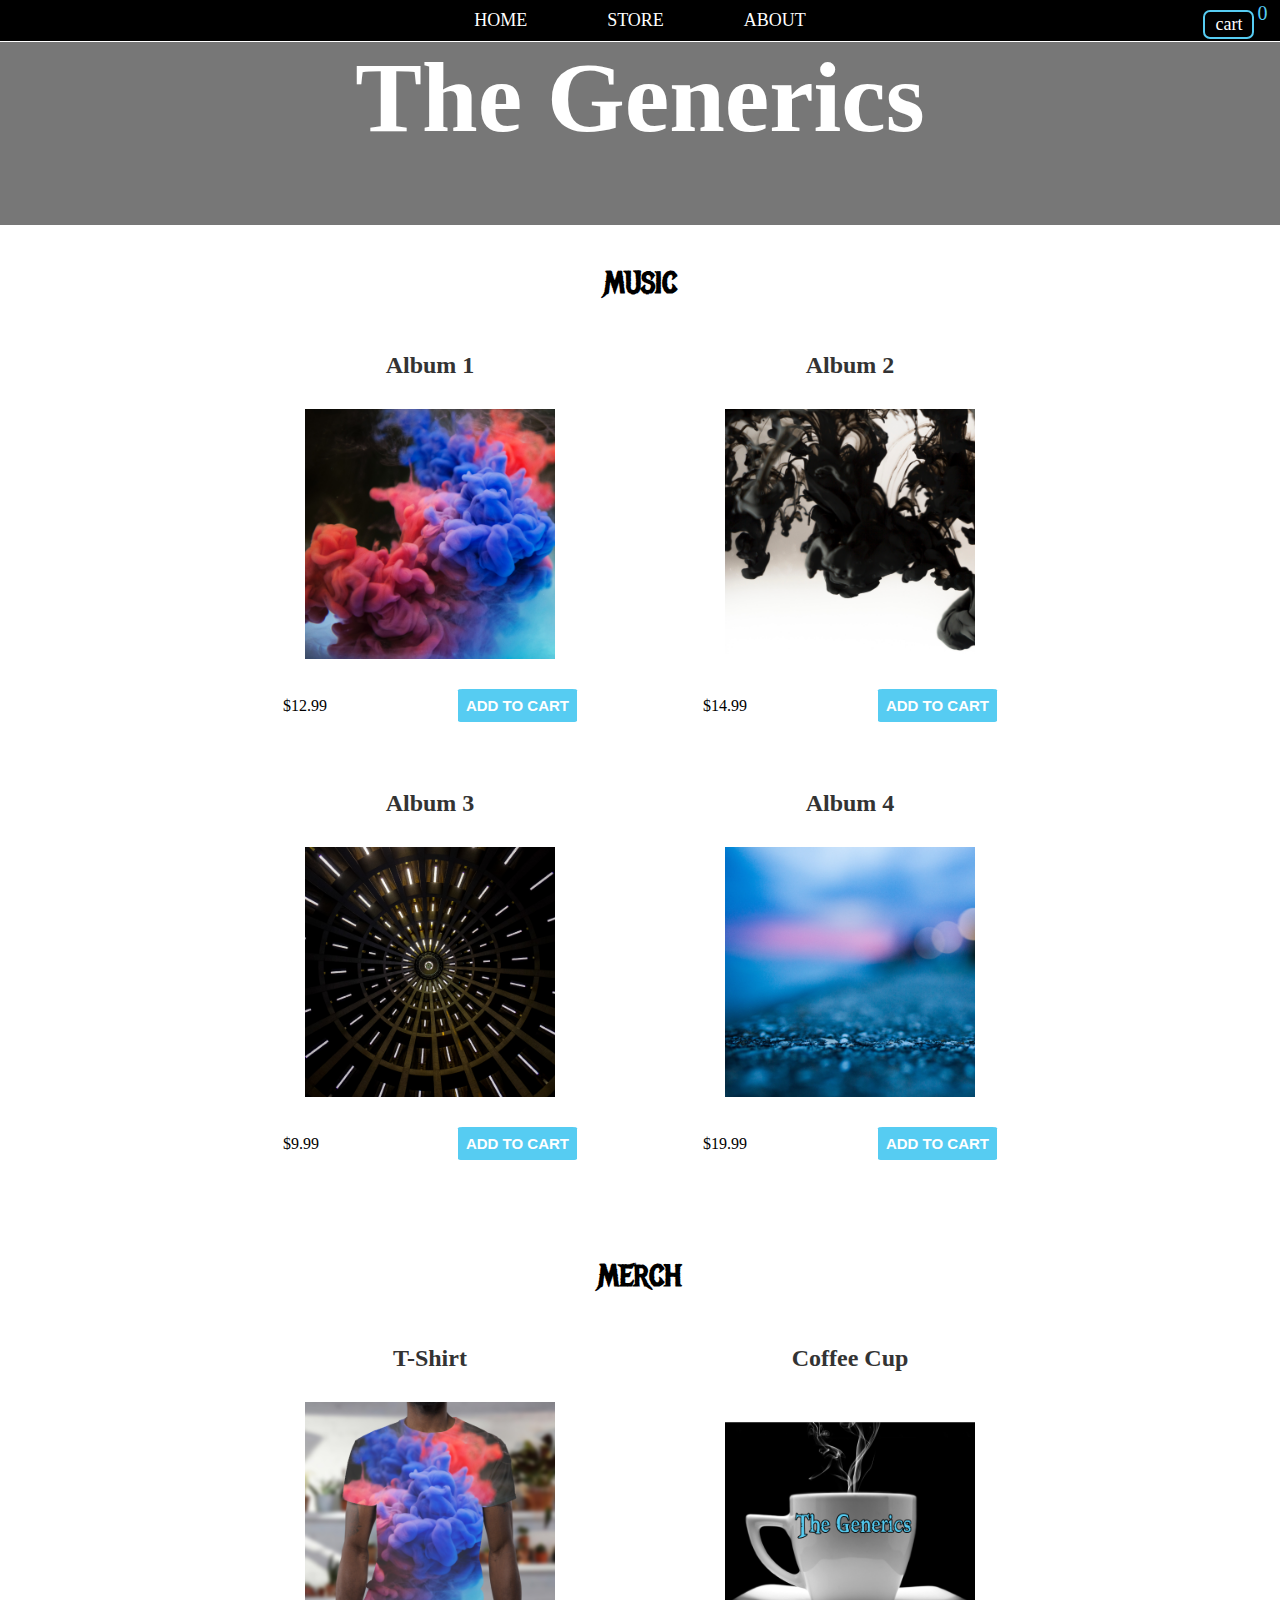
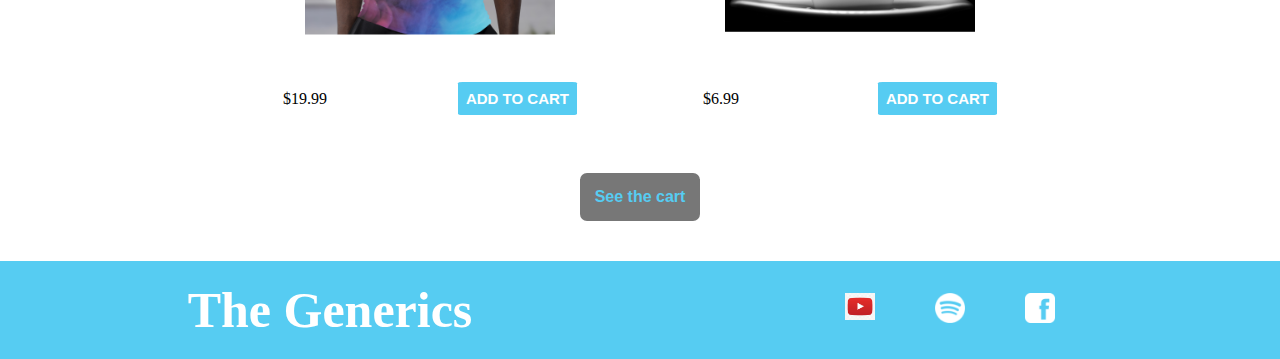
<file: Buildingblocksofecommerce/index.html>
<!DOCTYPE html>
<html lang="en">
<head>
    <meta charset="UTF-8">
    <meta name="viewport" content="width=device-width, initial-scale=1.0">
    <title>E-Commerce Project</title>
    <link rel="stylesheet" href="./style.css">

</head>
<body>
    <div id="EcommerceContainer">
        <header>
            <ul class='header'>
                <li><a href="./home.html">HOME</a></li>
                <li><a href="./index.html">STORE</a></li>
                <li><a href="./aboutus.html">ABOUT</a></li>
                <a href="#" class="cart-holder">cart<span class='cart-number'>0</span></a>
            </ul>
            <h1>The Generics</h1>
        </header>
        <section id="music" class="container">
            <h2>MUSIC</h2>
            <div id ="music-content">
                <div id='album1'>
                    <h3>Album 1</h3>
                    <div class="image-container">
                        <img class="prod-images" src="./img/Album 1.png" alt="">
                    </div>
                                    <div class="prod-details">
                        <span>$<span>12.99</span></span>
                        <button class="shop-item-button" type='button'>ADD TO CART</button>
                    </div>
                </div>
                <div id='album2'>
                    <h3>Album 2</h3>
                    <div class="image-container">
                        <img class="prod-images" src="./img/Album 2.png" alt="">
                    </div>
                                    <div class="prod-details">
                        <span>$<span>14.99</span></span>
                        <button class="shop-item-button" type='button'>ADD TO CART</button>
                    </div>
                </div>
                <div id='album3'>
                    <h3>Album 3</h3>
                    <div class="image-container">
                        <img class="prod-images" src="./img/Album 3.png" alt="">
                    </div>
                                    <div class="prod-details">
                        <span>$<span>9.99</span></span>
                        <button class="shop-item-button" type='button'>ADD TO CART</button>
                    </div>
                </div>
                <div id='album4'>
                    <h3>Album 4</h3>
                    <div class="image-container">
                        <img class="prod-images" src="./img/Album 4.png" alt="">
                    </div>
                                    <div class="prod-details">
                        <span>$<span>19.99</span></span>
                        <button class="shop-item-button" type='button'>ADD TO CART</button>
                    </div>
                </div>
            </div>

        </section>
        <section id="merch" class="container">
            <h2>MERCH</h2>
            <div id="merch-content">
                <div id="t-shirt">
                    <h3>T-Shirt</h3>
                    <div class="image-container">
                        <img class="prod-images" src="./img/Shirt.png" alt="">
                    </div>
                                <div class="prod-details">
                        <span>$<span>19.99</span></span>
                        <button class="shop-item-button" type='button'>ADD TO CART</button>
                    </div>
                </div>
                <div id="coffee-cup">
                    <h3>Coffee Cup</h3>
                    <div class="image-container">
                        <img class="prod-images" src="./img/Cofee.png" alt="">
                    </div>
                                <div class="prod-details">
                        <span>$<span>6.99</span></span>
                        <button class="shop-item-button" type='button'>ADD TO CART</button>
                    </div>
                </div>
            </div>

        </section>
        <section id="cart" class="container">
            <h2>CART</h2>
            <button class="cancel">X</button>
            <div class="cart-row cart-header">
                <span class='cart-item cart-column'>ITEM</span>
                <span class='cart-price cart-column'>PRICE</span>
                <span class='cart-quantity cart-column'>QUANTITY</span>
            </div>
            <div class='cart-items'>
               
            </div>
            <div class="cart-total">
                <span>
                    <span class='total-title'> <strong>Total</strong>
                        </span>
                    $<span id='total-value'>0</span>
                </span>
            </div>
            <button class='purchase-btn' type='button'>PURCHASE</button>
        </section>

        <button class="cart-btn-bottom"> <a href="#cart" class="cart-bottom">See the cart</a></button>
    </div>
  
    <div id="container"></div>
    <footer>
        <div class="footer-title">
            The Generics
        </div>
        <div class="footer-icons">
            <ul>
                <li><a href="https://www.youtube.com">
                    <img src="./img/6260efc8fc9a9002669d2f4ad9956cc0.jpg" alt="">
                </a></li>
                <li><a href="https://spotify.com">
                    <img src="./img/Spotify Logo.png" alt="">
                </a></li>
                <li><a href="https://facebook.com">
                    <img src="./img/Facebook Logo.png" alt="">
                </a></li>
            </ul>
        </div>
    </footer>
    <script src="index.js"></script>
</body>
</html>
</file>
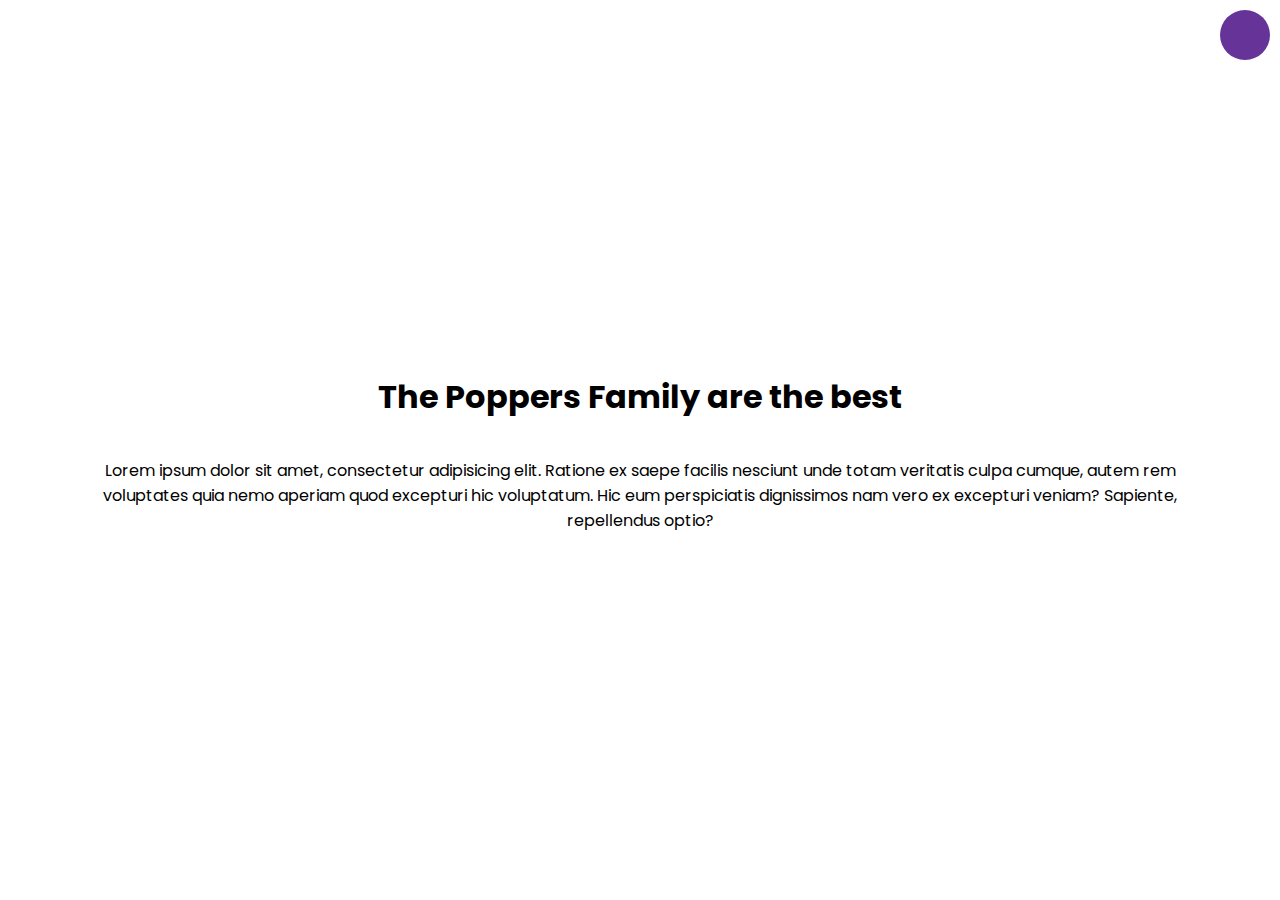
<file: darkmodetoggle/index.html>
<!DOCTYPE html>
<html lang="en">
    <head>
        <meta charset="UTF-8" />
        <meta name="viewport" content="width=device-width, initial-scale=1.0" />
        <title>Dark Mode Toggle</title>
        <link rel="stylesheet" href="style.css" />
        <script src="script.js" defer></script>
    </head>
    <body>
        <div class="toggle-container">
            <input type="checkbox" id="toggle" name="toggle" /><label
                for="toggle"
            ></label>
        </div>
        <h1>The Poppers Family are the best</h1>
        <p>
            Lorem ipsum dolor sit amet, consectetur adipisicing elit. Ratione ex
            saepe facilis nesciunt unde totam veritatis culpa cumque, autem rem
            voluptates quia nemo aperiam quod excepturi hic voluptatum. Hic eum
            perspiciatis dignissimos nam vero ex excepturi veniam? Sapiente,
            repellendus optio?
        </p>
    </body>
</html>
</file>
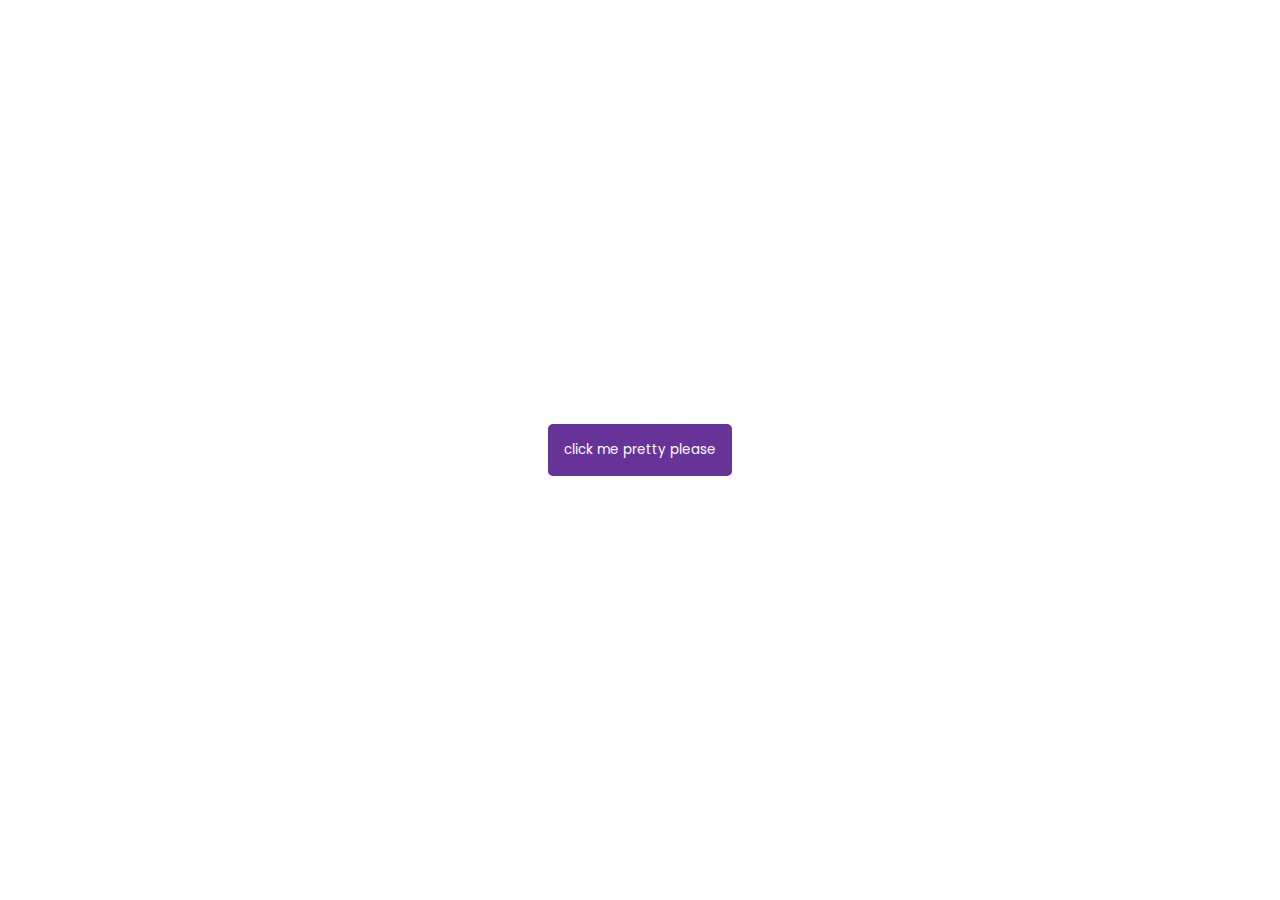
<file: Toastnotification/index.html>
<!DOCTYPE html>
<html lang="en">
<head>
    <meta charset="UTF-8">
    <meta http-equiv="X-UA-Compatible" content="IE=edge">
    <meta name="viewport" content="width=device-width, initial-scale=1.0">
    <title>Toast notification</title>
    <link rel="stylesheet" href="style.css"/>
    <script src="script.js" defer></script>
</head>
<body>
    <div id="container"></div>
    <button id = "btn">click me pretty please</button>
</body>
</html>
</file>
<file: Buildingblocksofecommerce/style.css>
@import url('https://fonts.googleapis.com/css2?family=Metal+Mania&display=swap');

* {
    box-sizing: border-box;
    margin: 0;
    padding: 0;
}
/* body{
    height:100vh;
} */
header {
    text-align: center;
    margin:0;
    padding:0px;
    padding-bottom:30px;
    background:#777;
    color:white;
}

#cart{
    position: fixed;
    height: 95%;
}
header h1{
    padding:40px;
    font-size:100px;
}
header ul{
    display:flex;
    padding:10px;
    font-size:18px;
    font-weight:200;
    justify-content: center;
    list-style-type: none;
    border-bottom:0.1rem solid white;
    position: fixed;
    top: 0%;
    background: black;
    width: 100%;
    z-index: 1;
}
header li{
    margin:0px 40px;
}
header li a{
    text-decoration: none;
    color:white;
}
header h6{
    padding:10px;
    font-size:20px;
    font-weight: normal;;
    border-bottom: 0.1rem solid white;
}
header h6 a {
    text-decoration: none;
    color:white;
}
header .latest-album{
    display:block;
    border:1px solid #56CCF2;
    padding:15px 30px;
    font-size:23px;
    font-weight: 200;
    margin:10px auto;
    background: inherit;
    cursor: pointer;
    color:white;
}
header .play-btn{
    cursor: pointer;
    display:block;
    border:2px solid #56CCF2;
    border-radius:50%;
    padding:20px;
    font-size:30px;
    font-weight: 200;
    margin:20px auto;
    background: inherit;
    color:#56CCF2;
}

#tours .tour-item{
    display:flex;
    border-bottom:1px solid black;
    padding:10px;
}
#tours .tour-item .tour-date{
    width:12%;
}
#tours .tour-item .tour-place{
    width:25%;
    color:#777;
}
#tours .tour-item .tour-spec-place{
    width:53%;
    color:#777;
}
#tours .tour-item .buy-btn{
    width:20%;
    background: #56CCF2;
    color:white;
    border:none;
    padding:7px;
    border-radius:5px;
    font-weight:700;
    font-family: 'Segoe UI', Tahoma, Geneva, Verdana, sans-serif;
}
section h2{
    font-family:"Metal Mania";
    text-align:center;
    padding:20px;
    font-size:30px;
}
.container{
    max-width:900px;
    margin:0 auto;
    padding:20px 30px;
}
#music-content{
    display:flex;
    flex-wrap: wrap;
    justify-content:space-around;
}
#music-content div{
    margin:30px;
}
#music-content div h3{
    display: block;
    width: 100%;
    text-align: center;
    font-size: 24px;
    color: #333;
    margin-bottom: 15px;
}
#music-content .prod-details{
    display: flex;
    margin: 8px;
    align-items: center;
    justify-content: space-between;
}
#music-content .shop-item-button{
    cursor:pointer;
    padding:8px;
    color:white;
    border:none;
    font-size:15px;
    font-weight: bold;
    border-radius: 4%;
    background: #56CCF2;
}
#music-content .shop-item-button:hover, #merch-content .shop-item-button:hover{
    background: #0eabdf;
}
#merch-content{
    display:flex;
    flex-wrap: wrap;
    justify-content:space-around;
}
#merch-content div{
    margin:30px;
}
#merch-content div h3{
    display: block;
    width: 100%;
    text-align: center;
    font-size: 24px;
    color: #333;
    margin-bottom: 15px;
}
#merch-content .prod-details{
    display:flex;
    margin:8px;
    align-items:center;
    justify-content: space-between;
}
#merch-content .shop-item-button{
    cursor:pointer;
    padding:8px;
    color:white;
    border:none;
    font-size:15px;
    font-weight: bold;
    border-radius: 4%;
    background: #56CCF2;
}
.cart-row{
    font-size:18px;
    display:flex;
}
.cart-header{
    font-size:1.2rem;
    font-weight: bold;
}
.cart-item{
    width:45%;
}
.cart-img{
    width:80px;
    border-radius:8%;
    margin-right:20px;
}
.cart-price{
    width:20%;
}
.cart-quantity{
    width:35%;
}
.cart-column{
    display: flex;
    align-items: center;
    border-bottom: 1px solid black;
    margin-right: 1.5em;
    padding-bottom: 10px;
    margin-top: 10px;
}
.cart-quantity input{
    width:40px;
    height:30px;
    border:1px solid rgb(0, 204, 255) ;
    border-radius:8%;
    outline:none;
    text-align:center;
    margin-right:20px;
}
.cart-quantity button{
    color:white;
    font-weight: bold;
    background: rgb(231, 76, 76);
    cursor: pointer;
    border:none;
    border-radius:8%;
    height:30px;
    outline:none;
    padding: 0px 7px;
}
.cart-quantity button:hover{
    background: rgb(218, 37, 37);;
}
.cart-total{
    display:flex;
    flex-direction: row-reverse;
    font-size:1.2rem;
    margin:20px;
}
.cart-total .total-title{
    margin-right:10px;
    font-size:1.5rem;
}

.purchase-btn{
    display: flex;
    align-items: center;
    justify-content: center;
    margin:auto;
    margin-top: 50px;
    background: #56CCF2;
    color:white;
    font-size:1.2rem;
    font-weight: bold;
    border:none;
    border-radius:8%;
    padding:12px;
    cursor: pointer;
}
.purchase-btn:hover{
    background-color:#18acdd;
}
footer{
    display:flex;
    margin-top:40px;
    padding:20px;
    background: #56CCF2;
}
footer .footer-title{
    text-align: center;
    color:white;
    width:50%;
    font-size:50px;
    font-weight:bold;
    margin:0 auto;
}
footer .footer-icons{
    width:50%;
    display:flex;
    align-items:center;
    justify-content: space-around;
}
.footer-icons ul{
    list-style-type: none;
    display:flex;
}
.footer-icons li{
    padding:10px;
    margin:0px 20px;
}
.footer-icons li:hover{
    background:rgb(17, 206, 206);
}
.footer-icons img{
    width:30px;
}

/* About */
#about{
    max-width:900px;
    margin:0 auto;
    font-size: 22px;
}
#about h3{
    text-align: center;
    font-size:25px;
    margin:20px;
}
#about div{
    /* display:flex; */
}

#about img{
    float:left;
    margin:20px 50px;
    border-radius: 50%;
    width:200px;
    height:200px;
}

#about p{
    font-size:17px;
    margin:20px;
    color:#777;
}

#container{
    position:fixed;
    bottom:10px;
    right:10px;
}
.notification {
    background-color: #56CCF2;
    border-radius: 5px;
    color: black;
    padding: 2rem;
    margin: 1rem;
}

.notification h4 span{
    color:rgb(235, 33, 33);
}

.image-container{
    height: 250px;
    width: 250px;
    overflow: hidden;
}
.prod-images{
    transform-origin: center center;
    object-fit: cover;
    height: 100%;
    width: 100%;
    padding:0px;
    margin:0px;
    transition: ease-in 0.5s;
    filter: brightness(100%);
}
.prod-images:hover{
    transform: scale(1.5);
    filter: brightness(130%);
}
header ul a{
    color:white;
    text-decoration:none;
    cursor: pointer;
}
.fa-shopping-cart{
    color:white;
}
.cart-holder{
    border:2px solid #56CCF2;
    border-radius: 7px;;
    padding:2px 10px;
    position: absolute;
    right: 2%;
}
.cart-number{
    position:absolute;
    color:#56CCF2;
    font-size: 20px;
    top:-10px;
    right:-15px;
}

@media(max-width:600px){
    header li{
        margin:0px 20px;
    }
}
#cart{
    margin:0px;
    display: none;
    position:fixed;
    top:50px;
    height: 95%;
    right:0;
    background-color:rgb(255, 255, 255);
    border:1px solid rgb(177, 103, 103);
    min-height:50vh;
}
#cart h2{
    margin:20px 0px;
    padding:0;
}

.cart-btn-bottom{
    display:flex;
    padding:15px;
    background-color: #777;
    border:none;
    border-radius:7px;
    margin:auto;
    cursor:pointer;
}
.cart-bottom{
    text-decoration: none;
    color:#56CCF2;
    font-size: 16px;
    font-weight:700;
}
.cancel{
    position:absolute;
    cursor:pointer;
    color:rgb(121, 117, 117);
    top:0;
    right:0;
    margin:20px;
    background:none;
    font-size:16px;
    font-weight: 700;
    border:1px solid rgb(121, 117, 117);
    border-radius:7px;
    padding:5px;
}
</file>
<file: darkmodetoggle/style.css>
@import url("https://fonts.googleapis.com/css2?family=Poppins:wght@200;400;600&display=swap");

* {
    box-sizing: border-box;
}

body {
    display: flex;
    align-items: center;
    justify-content: center;
    flex-direction: column;
    font-family: "Poppins", sans-serif;
    margin: 0;
    min-height: 100vh;
    text-align: center;
    padding: 5rem;

    transition: background 0.3s linear, color 0.3s linear;
}

body.dark {
    background-color: #1f1f1f;
    color: white;
}

.toggle-container {
    position: fixed;
    top: 10px;
    right: 10px;
}

label {
    background-color: rebeccapurple;
    border-radius: 50%;
    display: inline-block;
    width: 50px;
    height: 50px;
    cursor: pointer;
    user-select: none;
    transition: background 0.3s linear;
}

body.dark label {
    background-color: #fff;
}

input {
    visibility: hidden;
}
</file>
<file: Toastnotification/style.css>
@import url("https://fonts.googleapis.com/css2?family=Poppins:wght@200;400;600&display=swap");

* {
    box-sizing: border-box;
}

body {
    display: flex;
    align-items: center;
    justify-content: center;
    font-family: "Poppins", sans-serif;
    margin: 0;
    min-height: 100vh;
}

button {
    background-color: rebeccapurple;
    color: white;
    font-family: inherit;
    padding: 1rem;
    border-radius: 5px;
    border: none;
}

#container {
    position: fixed;
    bottom: 10px;
    right: 10px;
}

.toast {
    background-color: rebeccapurple;
    border-radius: 5px;
    color: #fff;
    padding: 2rem;
    margin: 1rem;
}
</file>
